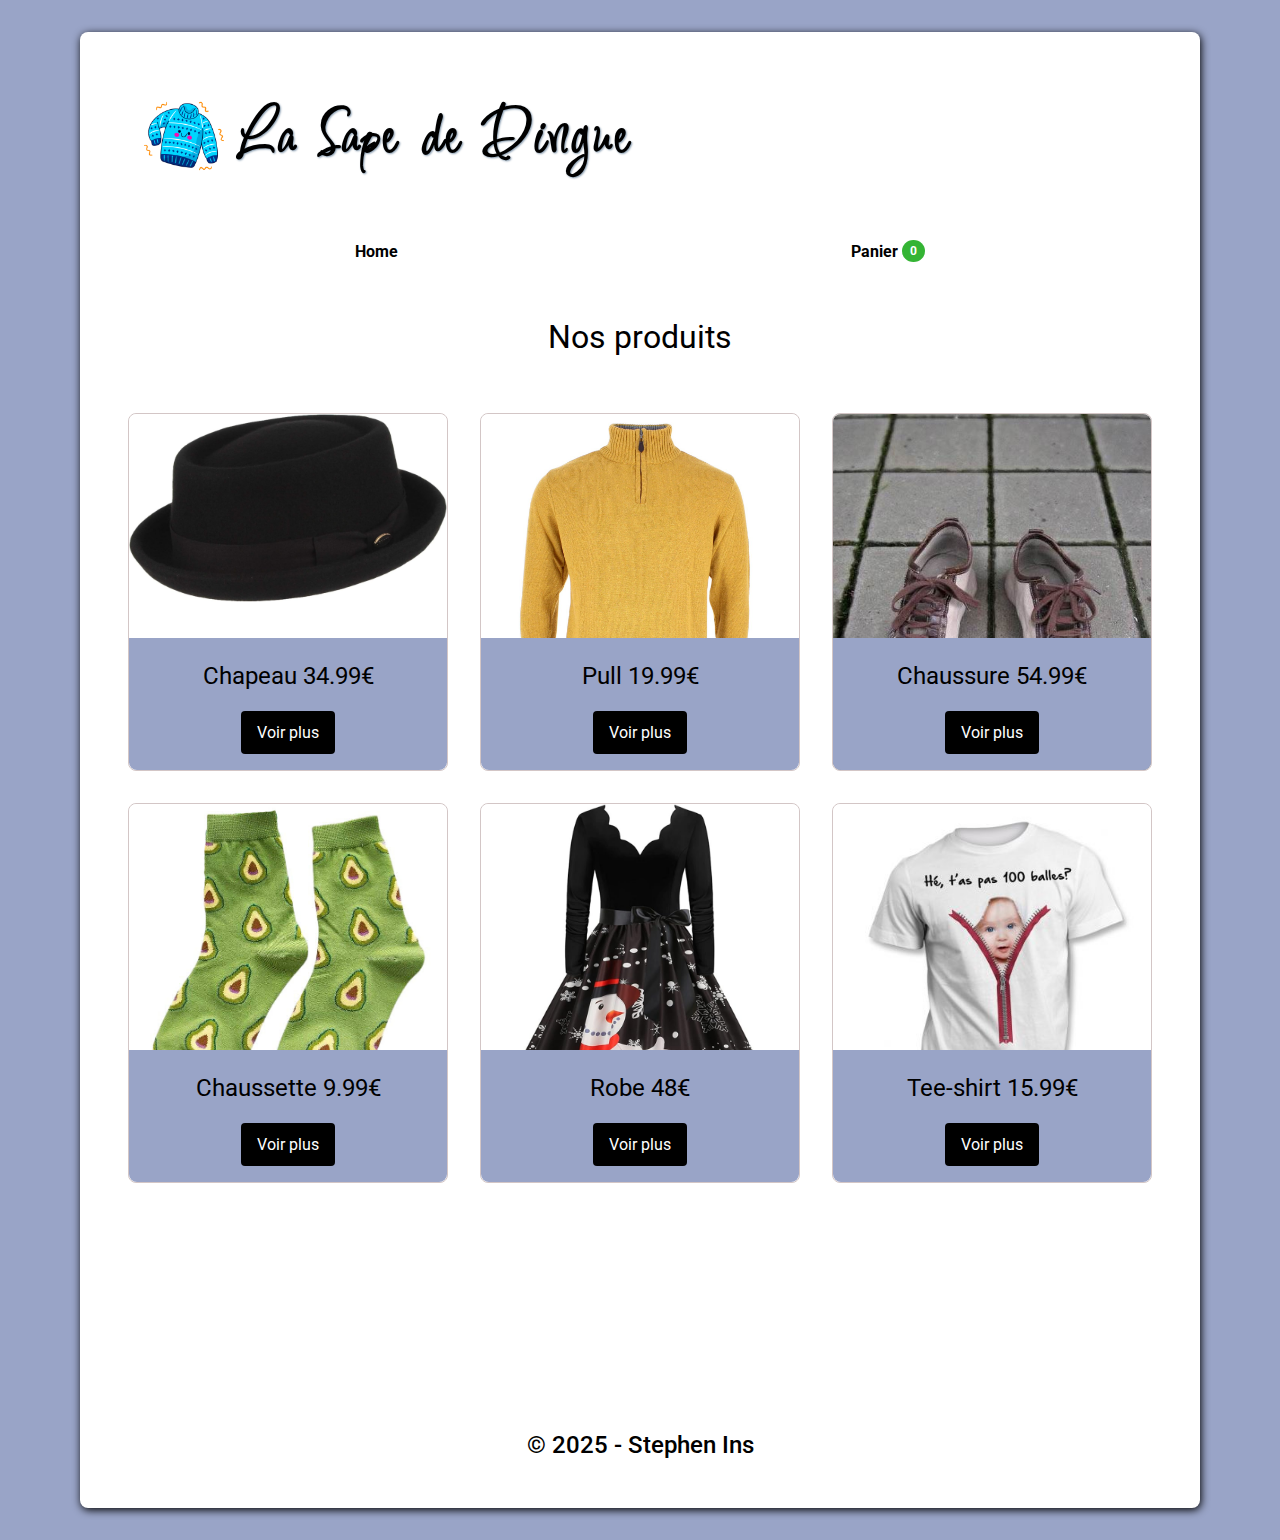
<file: index.html>
<!DOCTYPE html>
<html lang="en">
  <head>
    <meta charset="UTF-8" />
    <meta name="viewport" content="width=device-width, initial-scale=1.0" />
    <meta
      name="description"
      content="La sape de dingue est un site e-commerce où vous pouvez acheter des produits vestimentaires insolites et originales. Découvrez notre boutique en ligne de prêt-à-porter où l'originalité et l'audace sont à l'honneur. Explorez des vêtements et accessoires uniques, décalés et hors du commun pour exprimer votre style avec audace. Trouvez des pièces rares et surprenantes qui feront tourner les têtes. Soyez différent, soyez vous-même avec notre collection insolite !"
    />
    <meta
      name="keywords"
      content="la sape de dingue, prêt-à-porter insolite, vêtements décalés, mode originale, accessoires uniques, vêtements audacieux, mode hors du commun, pièces rares, style unique, vêtements surprenants, prêt-à-porter créatif, mode excentrique, mode atypique, tendances décalées, vêtements avant-gardistes, fashion insolite"
    />

    <link rel="preconnect" href="https://fonts.googleapis.com" />
    <link rel="preconnect" href="https://fonts.gstatic.com" crossorigin />
    <link
      href="https://fonts.googleapis.com/css2?family=Inspiration&display=swap"
      rel="stylesheet"
    />

    <link
      href="https://fonts.googleapis.com/css2?family=Roboto:ital,wght@0,100;0,300;0,400;0,500;0,700;0,900;1,100;1,300;1,400;1,500;1,700;1,900&display=swap"
      rel="stylesheet"
    />

    <link
      rel="stylesheet"
      href="https://cdnjs.cloudflare.com/ajax/libs/font-awesome/6.7.1/css/all.min.css"
      integrity="sha512-5Hs3dF2AEPkpNAR7UiOHba+lRSJNeM2ECkwxUIxC1Q/FLycGTbNapWXB4tP889k5T5Ju8fs4b1P5z/iB4nMfSQ=="
      crossorigin="anonymous"
      referrerpolicy="no-referrer"
    />

    <link rel="stylesheet" href="css/style.css" />
    <title>La sape de dingue | Accueil</title>
  </head>
  <body>
    <div class="container"></div>

    <script src="scripts/pages/index.js" type="module"></script>
  </body>
</html>
</file>
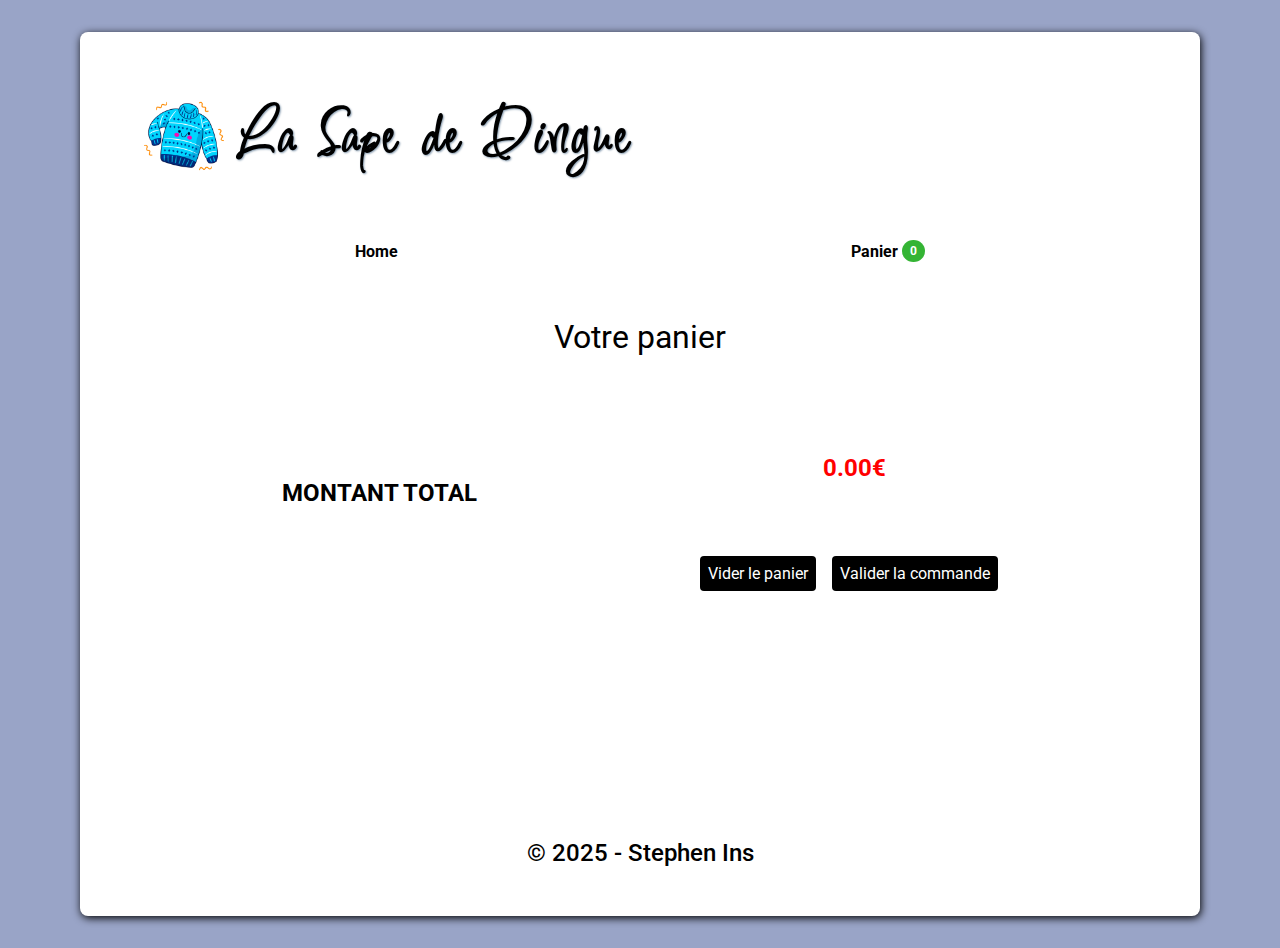
<file: panier.html>
<!DOCTYPE html>
<html lang="en">
  <head>
    <meta charset="UTF-8" />
    <meta name="viewport" content="width=device-width, initial-scale=1.0" />

    <link rel="preconnect" href="https://fonts.googleapis.com" />
    <link rel="preconnect" href="https://fonts.gstatic.com" crossorigin />
    <link
      href="https://fonts.googleapis.com/css2?family=Inspiration&display=swap"
      rel="stylesheet"
    />

    <link
      href="https://fonts.googleapis.com/css2?family=Roboto:ital,wght@0,100;0,300;0,400;0,500;0,700;0,900;1,100;1,300;1,400;1,500;1,700;1,900&display=swap"
      rel="stylesheet"
    />

    <link
      rel="stylesheet"
      href="https://cdnjs.cloudflare.com/ajax/libs/font-awesome/6.7.1/css/all.min.css"
      integrity="sha512-5Hs3dF2AEPkpNAR7UiOHba+lRSJNeM2ECkwxUIxC1Q/FLycGTbNapWXB4tP889k5T5Ju8fs4b1P5z/iB4nMfSQ=="
      crossorigin="anonymous"
      referrerpolicy="no-referrer"
    />

    <link rel="stylesheet" href="css/style.css" />
    <title>La sape de dingue | Panier</title>
  </head>
  <body>

    <script src="scripts/pages/panier.js" type="module"></script>
  </body>
</html>
</file>
<file: css/style.css>
@import url(reset.css);

html,
body {
  font-size: 16px;
  font-family: "Roboto", sans-serif;
  font-weight: 400;
  font-style: normal;
  background-color: #99a4c7;
}

.container {
  width: 80%;
  margin: 2rem auto;
  box-shadow: 1px 2px 8px 0px #000000;
  border-radius: 0.5rem;
  padding: 3rem;
  display: flex;
  flex-direction: column;
  gap: 3rem;
  background-color: #fff;
}

.header {
  display: flex;
  justify-content: center;
  align-items: center;
  width: 100%;
}

.link__logo {
  text-decoration: none;
  color: #000;
  display: flex;
  justify-content: flex-start;
  align-items: center;
  width: 100%;
}

.logo {
  width: 80px;
  height: 80px;
  padding: 1rem;
  cursor: pointer;
}

.title__h1 {
  font-family: "Inspiration", cursive;
  font-size: 4rem;
  font-weight: 600;
  text-shadow: #8a9eb1 1px 1px 2px;
  letter-spacing: 0.25rem;
  word-spacing: 0.25rem;
  /* color: #fff; */
  margin: 0.5rem 0;
}

.title__h3 {
  font-size: 1.5rem;
  margin: 0.5rem 0;
}

.link__logo {
  text-decoration: none;
  color: #000;
}

.nav__list {
  display: flex;
  justify-content: space-around;
}

.nav__link {
  text-decoration: none;
  font-weight: bold;
  color: #000;
}

.nav__link:hover {
  color: #99a4c7;
}

.nav__item {
  display: flex;
  align-items: center;
  gap: 0.25rem;
}

.main,
.main__product,
.main__panier {
  display: flex;
  flex-direction: column;
  gap: 3rem;
}

.title__h2 {
  margin: 3rem 0;
  text-align: center;
  font-size: 2rem;
  margin: 0.5rem 0;
}

.cards {
  display: grid;
  grid-template-columns: repeat(3, 1fr);
  gap: 2rem;
}

.card__picture {
  width: 100%;
  height: auto;
  object-fit: cover;
  border-radius: 0.5rem;
  display: block;
  margin: 0 auto;
}

.card {
  border: 1px solid rgb(211, 198, 198);
  /* box-shadow: 1px 2px 8px 0px #000000; */

  border-radius: 0.5rem;
  position: relative;
}

.card__legend {
  height: auto;
  width: 100%;
  position: absolute;
  bottom: 0;
  left: 0;
  background-color: #99a4c7;
  padding: 1rem 0;
  display: flex;
  flex-direction: column;
  align-items: center;
  gap: 0.75rem;
  border-radius: 0 0 0.5rem 0.5rem;
}

.card__link {
  background-color: #000;
  color: #fff;
  text-decoration: none;
  padding: 0.75rem 1rem;
  border-radius: 0.25rem;
}

.footer {
  margin-top: 200px;
  display: flex;
  justify-content: center;
  align-items: center;
}

.copyright {
  font-size: 1.5rem;
  color: #000;
  text-align: center;
  font-weight: 500;
}

.product {
  display: flex;
}

.picture__product {
  width: 30%;
  border-radius: 0.5rem;
}

.product__details {
  width: 70%;
  padding-left: 4rem;
  display: flex;
  flex-direction: column;
  gap: 1.5rem;
}

.title__product {
  font-size: 2rem;
}

.product__price {
  font-size: 1.5rem;
}

.price__total {
  margin-top: 50px;
  font-size: 1.5rem;
  font-weight: bold;
  color: red;
  align-content: center;
}

.montant__total {
  margin-top: 50px;
  font-size: 1.5rem;
  font-weight: bold;
  color: #000;
  align-content: center;
  padding: none;
}

.title__product__h2 {
  font-size: 3rem;
  text-align: center;
}

.add__panier {
  display: flex;
  justify-content: flex-start;
  align-items: center;
  gap: 1rem;
}

.quantity {
  padding: 0.5rem;
  border: 1px solid grey;
  border-radius: 0.25rem;
}

.button__panier {
  padding: 0.5rem;
  border: none;
  background-color: #99a4c7;
  border-radius: 0.25rem;
  color: #fff;
  text-decoration: none;
}

.content__item {
  display: flex;
  flex-direction: column;
  align-items: center;
  justify-content: center;
  gap: 1rem;
}

.item__panier {
  display: flex;
  align-items: center;
  justify-content: center;
  gap: 2rem;
  width: 60%;
  /* box-shadow: 1px 2px 8px 0px #000000;
  border-radius: 0.5rem;
  padding: 0.5rem; */
}

.picture__panier {
  width: 100px;
  height: 100px;
  object-fit: contain;
  border-radius: 0.5rem;
}

.content__panier {
  width: 100%;
  display: flex;
  align-items: center;
  justify-content: space-between;
}

.icone__delete__item {
  text-decoration: none;
  color: #000;
}

.quantity__order {
  display: flex;
  align-items: center;
  gap: 1rem;
}

.icone__plus,
.icone__minus {
  border-radius: 50%;
  background-color: #000;
  color: #fff;
  padding: 0.25rem;
  font-size: 0.75rem;
  cursor: pointer;
}

.montant__total {
  display: flex;
  align-items: center;
  justify-content: space-between;
  width: 60%;
}

.text__montant,
.price__montant__total,
.price__total {
  font-weight: bold;
}

.nbProducts {
  border-radius: 50%;
  padding: 0.25rem 0.5rem;
  background-color: rgb(52, 180, 52);
  color: #fff;
  font-weight: bold;
  font-size: 0.75rem;
}

.table__order {
  width: 70%;
  margin: 0 auto;
}

td {
  vertical-align: middle;
  padding-top: 1rem;
}

.block__action__cart {
  width: 70%;
  margin: 0 auto;
  display: flex;
  align-items: center;
  justify-content: flex-end;
  gap: 1rem;
}

.button__delete__cart,
.button__validate__cart {
  text-decoration: none;
  background-color: #000;
  padding: 0.5rem;
  color: #fff;
  border-radius: 0.25rem;
}

.modal {
  background-color: #d2d2d2;
  width: 600px;
  height: 200px;
  box-shadow: 1px 1px 9px -1px #000000;
  border-radius: 0.5rem;
  display: flex;
  flex-direction: column;
  justify-content: center;
  align-items: center;
  gap: 2rem;
  position: fixed;
  left: calc(50% - (600px / 2));
  top: -400px;
  transition: all 0.25s ease-out;
  z-index: 1000;
}

.modal__title {
  padding: 1rem;
  font-size: 1.5rem;
  text-align: center;
  text-transform: uppercase;
  letter-spacing: 0.25rem;
}

.user__select {
  user-select: none;
}

.modalIn {
  animation: 0.5s linear forwards modalIn;
}

.button__remove {
  padding: 0.5rem;
  border-radius: 0.25rem;
  background-color: #99a4c7;
  color: #fff;
  border: none;
  font-weight: bold;
  cursor: pointer;
}

@keyframes modalIn {
  0% {
    opacity: 0;
    transform: translateY(0);
  }

  100% {
    opacity: 1;
    transform: translateY(calc(100vh - (200px / 2)));
  }
}

/* Responsive */

@media screen and (max-width: 768px) {
}

@media screen and (max-width: 425px) {
}
</file>
